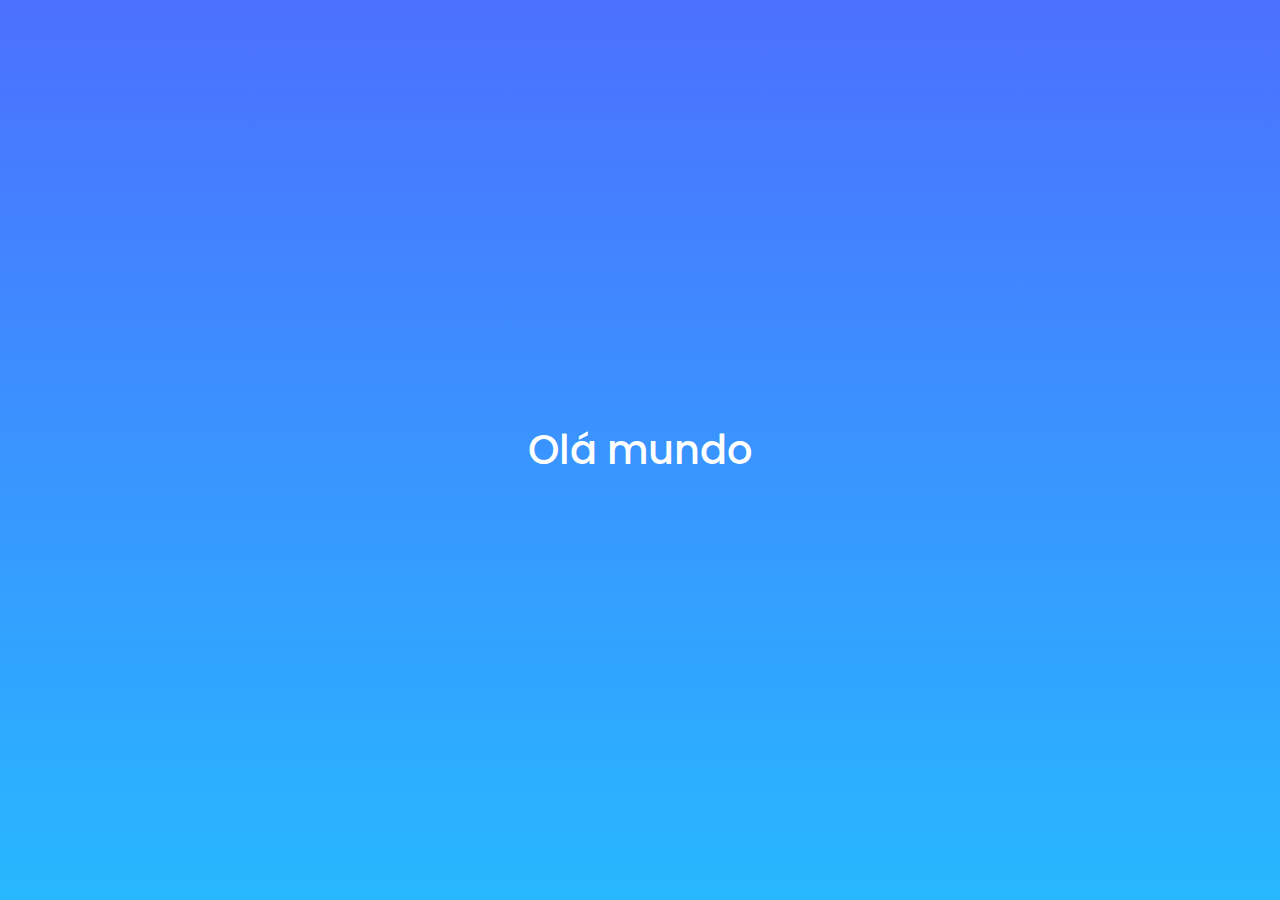
<file: index2.html>
<!DOCTYPE html>
<html lang="en">
<head>
    <meta charset="UTF-8">
    <meta name="viewport" content="width=device-width, initial-scale=1.0">
    <title>Document</title>
    <link rel="stylesheet" href="style.css">
    <link rel="shortcut icon" href="https://storage.vmixhost.com/uploads/67a4e6abbe6d4.png" type="image/x-icon">
</head>
<body>
    <div class="container1">


        <a class="olaa" href="index.html">Olá mundo</a>



    </div>
</body>
</html>
</file>
<file: style.css>
@import url('https://fonts.googleapis.com/css2?family=Poppins:wght@100;200;300;400;500;600;700;800;900&display=swap');

body { 
    background: linear-gradient(to bottom, #4C70FF, #27B8FF);
    margin: 0;
    display: flex;
    flex-direction: column;
    justify-content: center;
    align-items: center;
    min-height: 100vh;
    padding: 20px;
    box-sizing: border-box;
}

.container {
    text-align: center;
}

.logotipo {
    max-width: 100%;
    height: auto;
    width: 300px; /* Tamanho padrão para desktop */
}

.titulo {
    color: white;
    font-family: "Poppins", sans-serif;
    text-align: center;
    font-size: 2rem; /* Tamanho relativo */
}

.subtitulo {
    margin-top: -20px;
    margin-bottom: 30px;
    color: white;
    font-family: "Poppins", sans-serif;
    text-align: center;
    font-weight: 200;
    font-size: 1.2rem; /* Tamanho relativo */
}

.faixa {
    display: flex;
    justify-content: center;
    gap: 20px;
    margin-top: 20px;
    flex-wrap: wrap; /* Permite que os blocos quebrem para a próxima linha em telas menores */
}

.bloco {
    background-color: white;
    width: 180px;
    height: 220px;
    display: flex;
    justify-content: center;
    align-items: center;
    border-radius: 15px;
    color: #000000;
    font-family: "Poppins", sans-serif;
    margin: 10px; /* Adiciona margem para espaçamento */
}

.botao-container {
    display: flex;
    justify-content: center;
    margin-top: 40px;
}

.botao {
    display: flex;
    justify-content: center;
    align-items: center;
    background-color: #4C70FF;
    height: 60px;
    width: 150px;
    border-radius: 15px;
    color: #ffffff;
    font-family: "Poppins", sans-serif;
    text-decoration: none;
    font-size: 16px;
    cursor: pointer;
}

.botao:hover {
    background-color: #3754c8;
    transform: scale(1.05);
}

.rodape {
    display: flex;
    justify-content: center;
    align-items: center;
    position: absolute;
    bottom: 0;
    left: 0;
    right: 0;
    width: 100%;
    color: #ffffff;
    font-family: "Poppins", sans-serif;
    font-size: 13px;
    font-weight: 300;
    margin: 0;
    padding: 10px 0;
}

.container1 {
    color: #ffffff;
    font-family: "Poppins", sans-serif;
    text-decoration: none;
}

.olaa {
    color: #ffffff;
    font-family: "Poppins", sans-serif;
    text-decoration: none;
    font-weight: 500;
    font-size: 40px;
}

/* Media Queries para responsividade */
@media (max-width: 768px) {
    .logotipo {
        width: 200px; /* Reduz o tamanho da logo para tablets */
    }

    .titulo {
        font-size: 1.5rem; /* Reduz o tamanho do título para tablets */
    }

    .subtitulo {
        font-size: 1rem; /* Reduz o tamanho do subtítulo para tablets */
    }

    .bloco {
        width: 140px; /* Reduz o tamanho dos blocos para tablets */
        height: 180px;
    }

    .botao {
        width: 120px; /* Reduz o tamanho do botão para tablets */
        height: 50px;
        font-size: 14px;
    }
}

@media (max-width: 480px) {
    .logotipo {
        width: 150px; /* Reduz o tamanho da logo para dispositivos móveis */
    }

    .titulo {
        font-size: 1.2rem; /* Reduz o tamanho do título para dispositivos móveis */
    }

    .subtitulo {
        font-size: 0.9rem; /* Reduz o tamanho do subtítulo para dispositivos móveis */
    }

    .bloco {
        width: 100%; /* Faz os blocos ocuparem a largura total em dispositivos móveis */
        height: 100px;
        margin: 5px 0;
    }

    .botao {
        width: 100%; /* Faz o botão ocupar a largura total em dispositivos móveis */
        height: 50px;
        font-size: 14px;
    }

    .faixa {
        flex-direction: column; /* Empilha os blocos verticalmente em dispositivos móveis */
        gap: 10px;
    }
}
</file>
